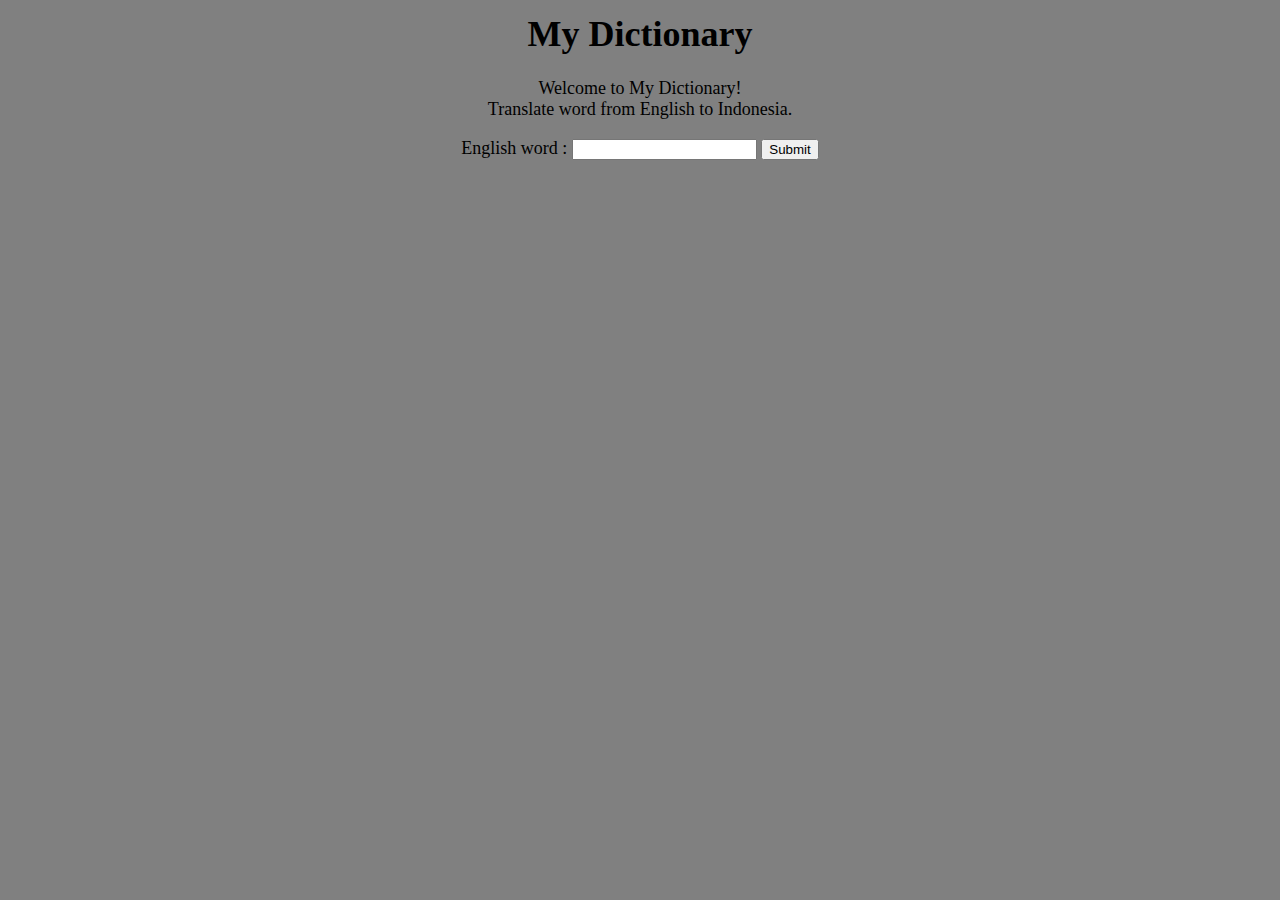
<file: My_Dictionary/index.html>
<!--Web version of my_dictionary; Wednesday, 24 March 2021-->
<!DOCTYPE html>

<html lang="en-us">
    <head>
        <link rel="stylesheet" href="homepage.css">
        <meta charset="UTF-8">
        <meta name="viewport" content="width=device-width, initial-scale=1.0">
        <meta name="description" content="My Dictionary"
        <meta name="author" content="Arya Prayoga">
        <base href="/home/map22/PROGRAMMING/Web Development/My Dictionary/" target=_blank>
        <title>My Dictionary - en-id</title>
    </head>
    <body id="homepage">
        <header>
            <h1 id="title">My Dictionary</h1>
        </header>

        <main>
            <p>
                Welcome to My Dictionary!<br>
                Translate word from English to Indonesia.
            </p>
    
            <!--Main form-->
            <form>
                <label for="translator">English word : </label>
                <input list="translator" required>
                <datalist id="translator">
                    <option value="bla bla"></option>
                </datalist>
                <input type="submit">
            </form>
        </main>
    </body>
</html>
</file>
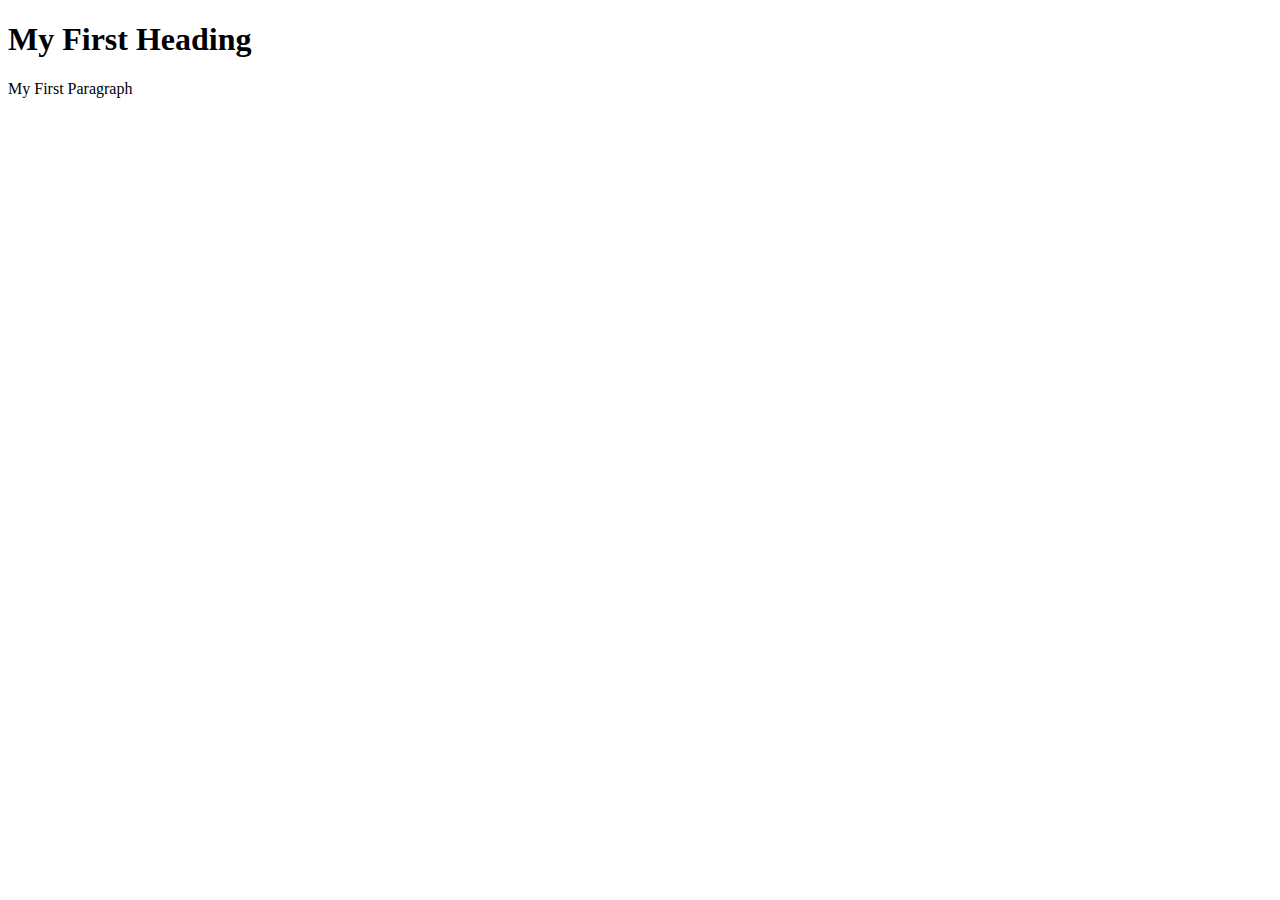
<file: HTML5 and CSS3/first.html>
<!DOCTYPE html>
<html>
    <head>
        <title>Page Title</title>
        <script src="hello.js"></script>
    </head>
    <body>
        <h1>My First Heading</h1>
        <p>My First Paragraph</p>
    </body>
</html>
</file>
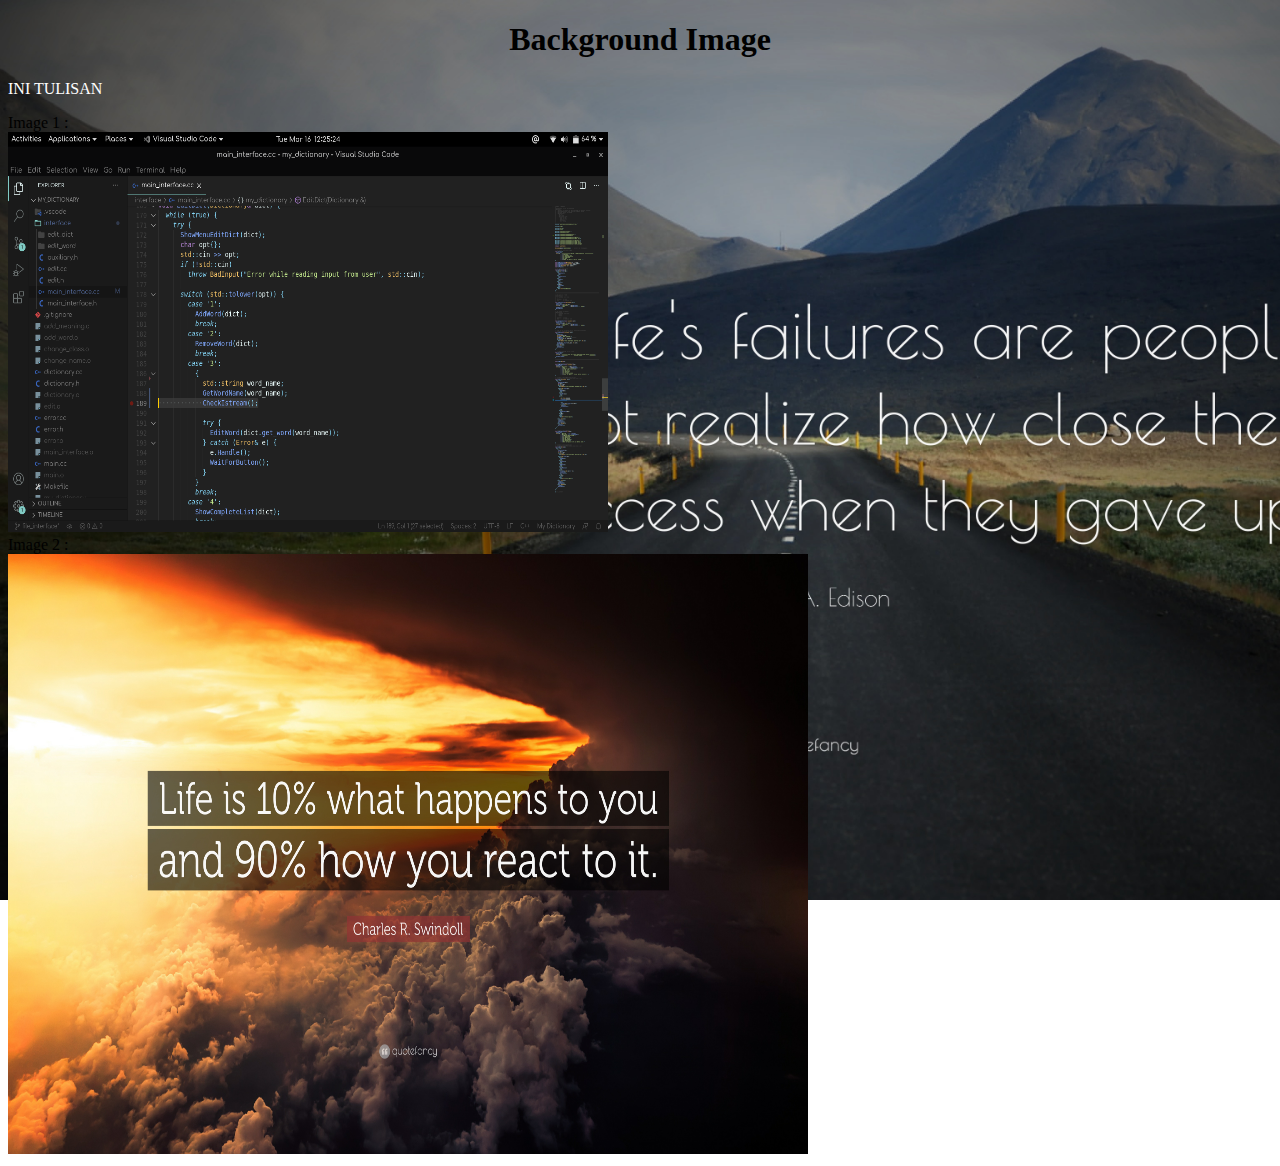
<file: HTML5 and CSS3/image.html>
<!DOCTYPE html>

<html>
<head>
    <title>IMAGE</title>
    <style>
        body {
            background-image: url('Quotefancy-4416-3840x2160.jpg');
            background-size: cover;
            background-attachment: fixed;
        }
        h1 {
            text-align: center;
        }
        p {
          color: white;  
        }
    </style>
</head>
<body>
    <h1>
        Background Image
    </h1>
    <p>
        INI TULISAN
    </p>
    <div>
        Image 1 :<br>
        <img 
            src="Screenshot from 2021-03-16 12-25-24.png" 
            alt="Screenshot"
            width="600"
            height="400"><br>
        Image 2 :<br>
        <img 
            src="Quotefancy-6361631-3840x2160.jpg"
            alt="Screenshot 2"
            width="800"
            height="600">
    </div>
</body>
</html>
</file>
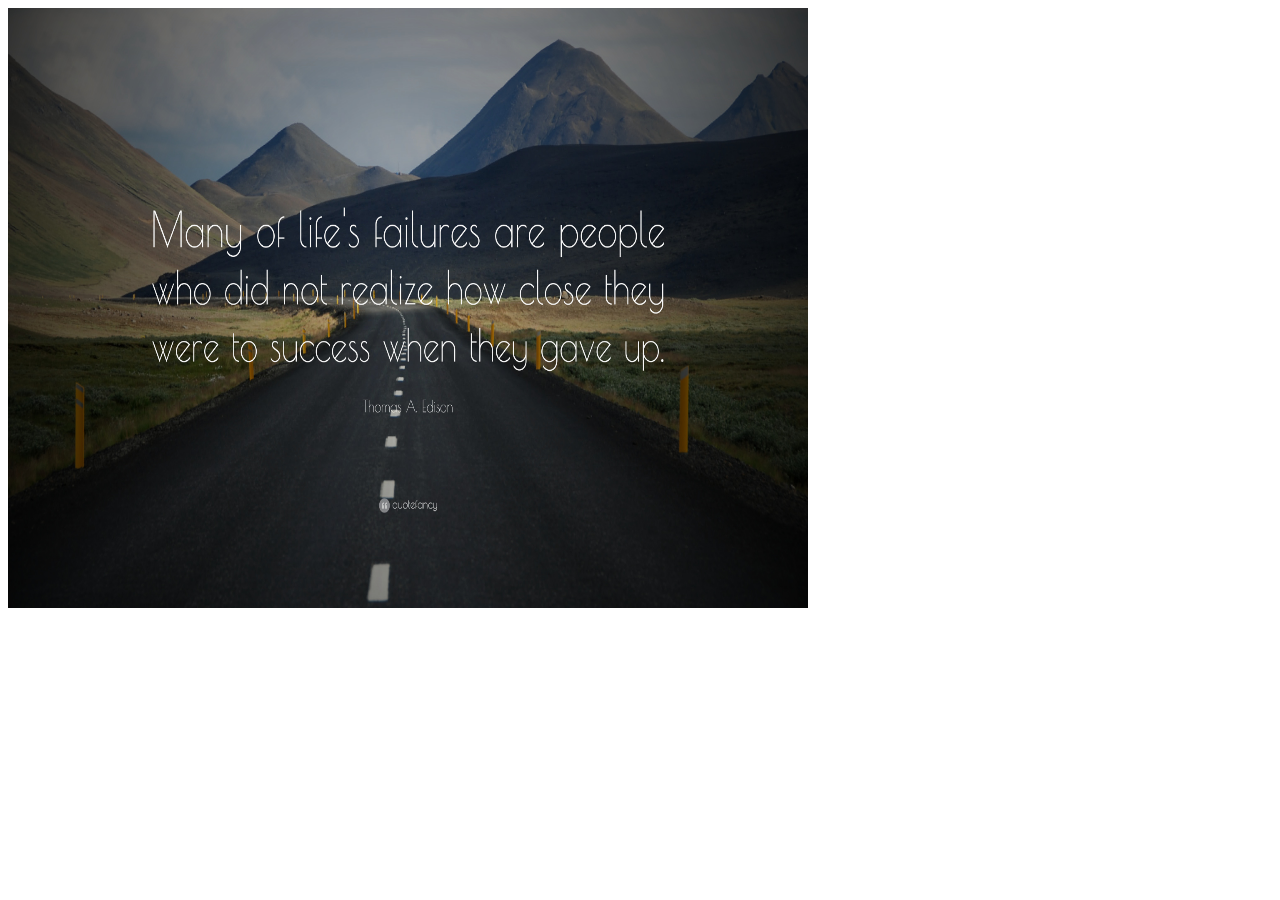
<file: HTML5 and CSS3/image_map.html>
<!DOCTYPE html>

<html>
<head>
    <title>Image Map</title>
    <map name="map">
        <area 
            shape="rect"
            coords="111, 123, 333, 345"
            alt="Random"
            href="image.html">
    </map>
</head>
<body>
    <img 
        src="Quotefancy-4416-3840x2160.jpg"
        alt="Quotes"
        width="800"
        height="600"
        usemap="#map">
</body>
</html>
</file>
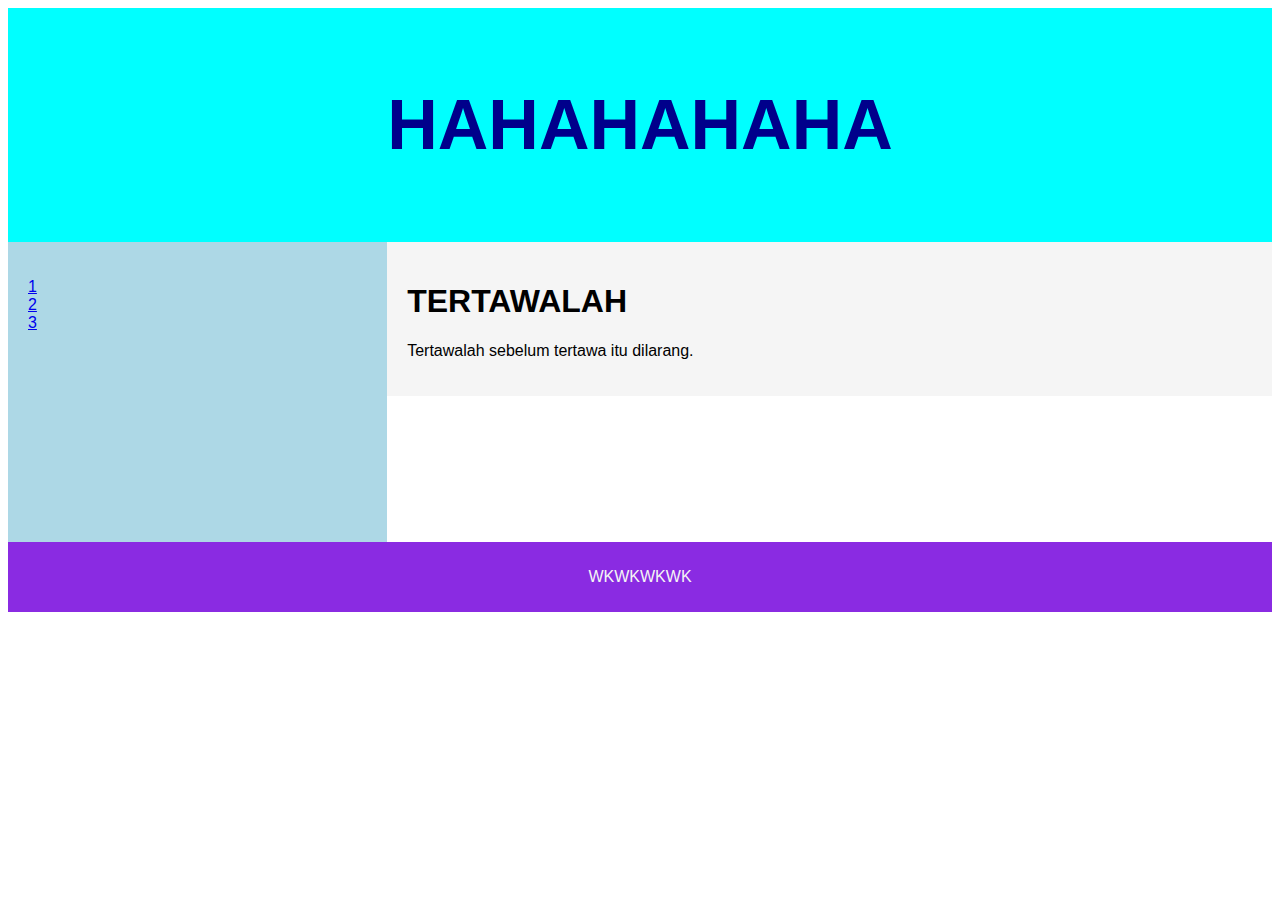
<file: HTML5 and CSS3/layout.html>
<!DOCTYPE html>

<html lang="en">
<head>
    <title>Simple Layout</title>
    <meta charset="utf-8">
    <meta name="viewport" content="width=device-width, initial-scale=1">
    <style>
        * {
            box-sizing: border-box;
        }
        body {
            font-family: Arial, Helvetica, sans-serif;
        }
        header {
            background-color: aqua;
            padding: 30px;
            text-align: center;
            font-size: 35px;
            color: darkblue;
        }
        nav {
            float: left;
            width: 30%;
            height: 300px;
            background: lightblue;
            padding: 20px;
        }
        nav ul {
            list-style-type: none;
            padding: 0;
        }
        article {
            float: left;
            padding: 20px;
            width: 70%;
            background-color: whitesmoke;
        }
        section::after {
            content: "";
            display: table;
            clear: both;
        }
        footer {
            background-color: blueviolet;
            padding: 10px;
            text-align: center;
            color: whitesmoke;
        }

        @media (max-width: 600px) {
            nav, article {
                width: 100%;
                height: auto;
            }
        }
    </style>
</head>
<body>
    <header>
        <h1>HAHAHAHAHA</h1>
    </header>

    <section>
        <nav>
            <ul>
                <li><a href="#">1</a></li>
                <li><a href="#">2</a></li>
                <li><a href="#">3</a></li>
            </ul>
        </nav>

        <article>
            <h1>TERTAWALAH</h1>
            <p>Tertawalah sebelum tertawa itu dilarang.</p>
        </article>
    </section>

    <footer>
        <p>WKWKWKWK</p>
    </footer>
</body>
</html>
</file>
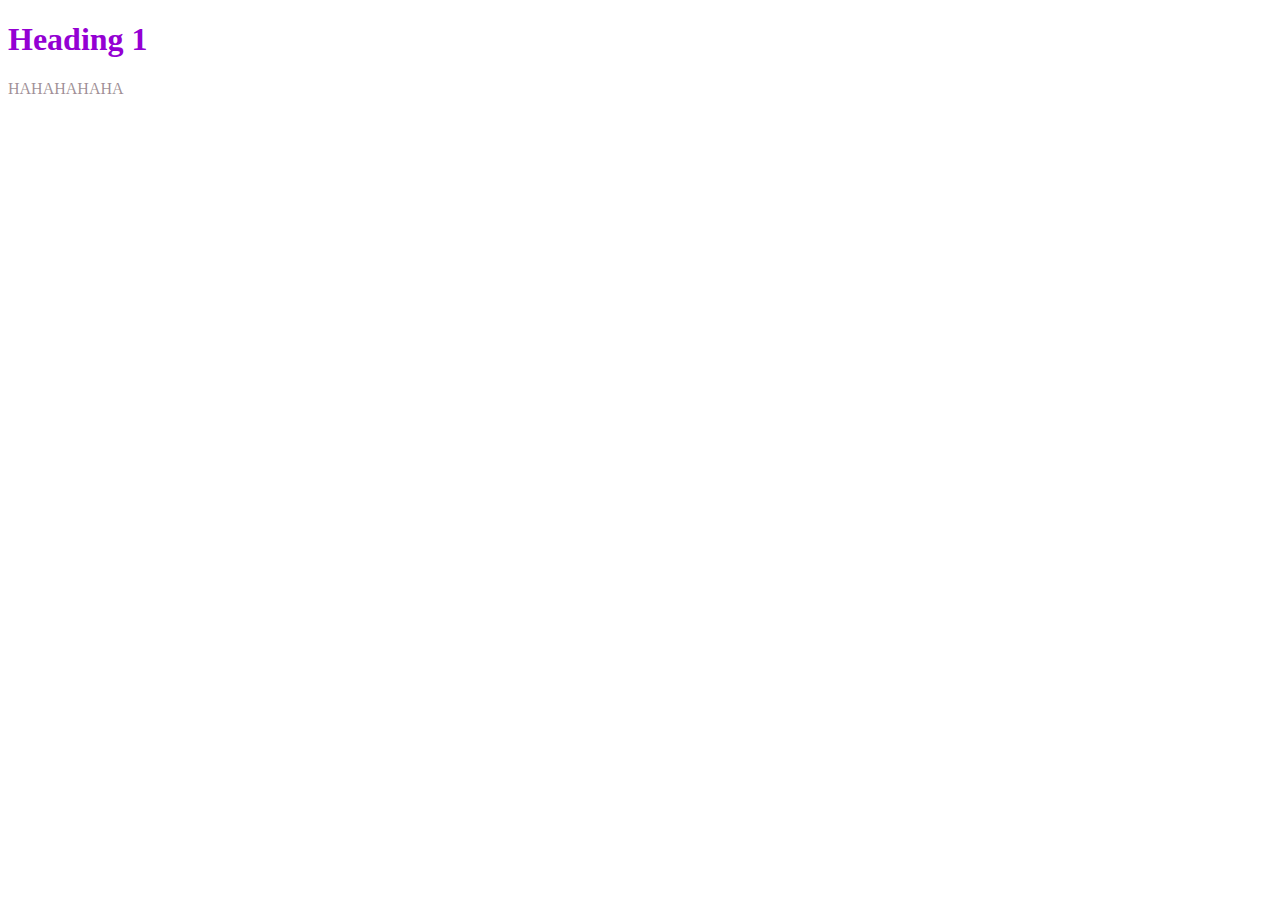
<file: HTML5 and CSS3/style_paragraph.html>
<!DOCTYPE html>
<html>
<head>
    <title>Styled Paragraph</title>
</head>
<body>
    <h1 style="color: darkviolet;">
        Heading 1
    </h1>
    <p style="color: rgba(63, 27, 46, 0.5);">
        HAHAHAHAHA
    </p>
</body>
</html>
</file>
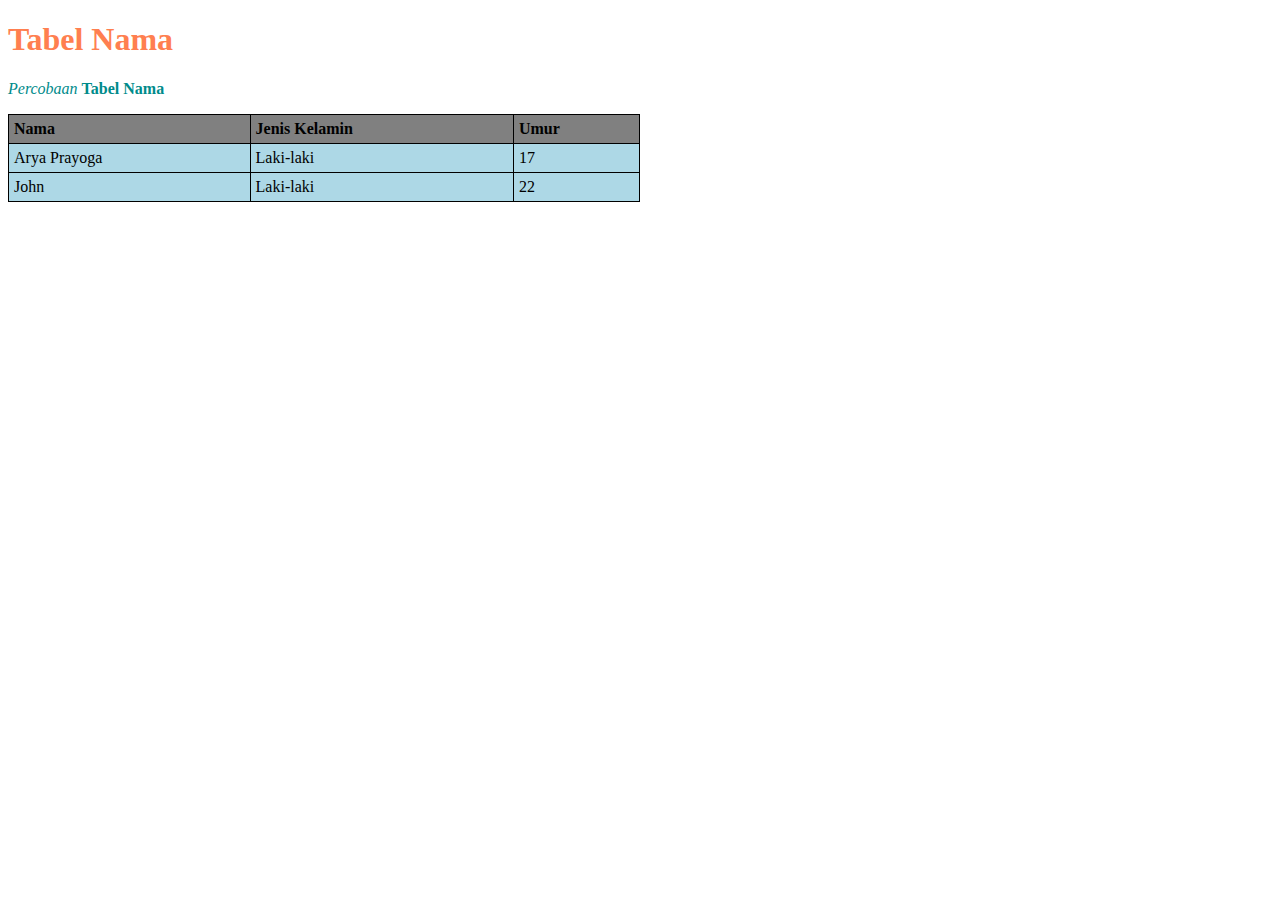
<file: HTML5 and CSS3/tabel.html>
<!DOCTYPE html>
<html>
<head>
    <title>Tabel</title>
    <style>
        table, td, th {
            border: 1px solid black;
            border-collapse: collapse;
            padding: 5px;
        }
        th {
            text-align: left;
            background-color: gray;
        }
        td {
            background-color: lightblue;
        }
    </style>
</head>
<body>
    <h1 style="color: coral;">
        Tabel Nama
    </h1>
    <p style="color: darkcyan;">
        <i>Percobaan</i> <b>Tabel Nama</b>
    </p>
    <table width="50%">
        <tr>
            <th>Nama</th>
            <th>Jenis Kelamin</th>
            <th>Umur</th>
        </tr>
        <tr>
            <td>Arya Prayoga</td>
            <td>Laki-laki</td>
            <td>17</td>
        </tr>
        <tr>
            <td>John</td>
            <td>Laki-laki</td>
            <td>22</td>
        </tr>
    </table>
</body>
</html>
</file>
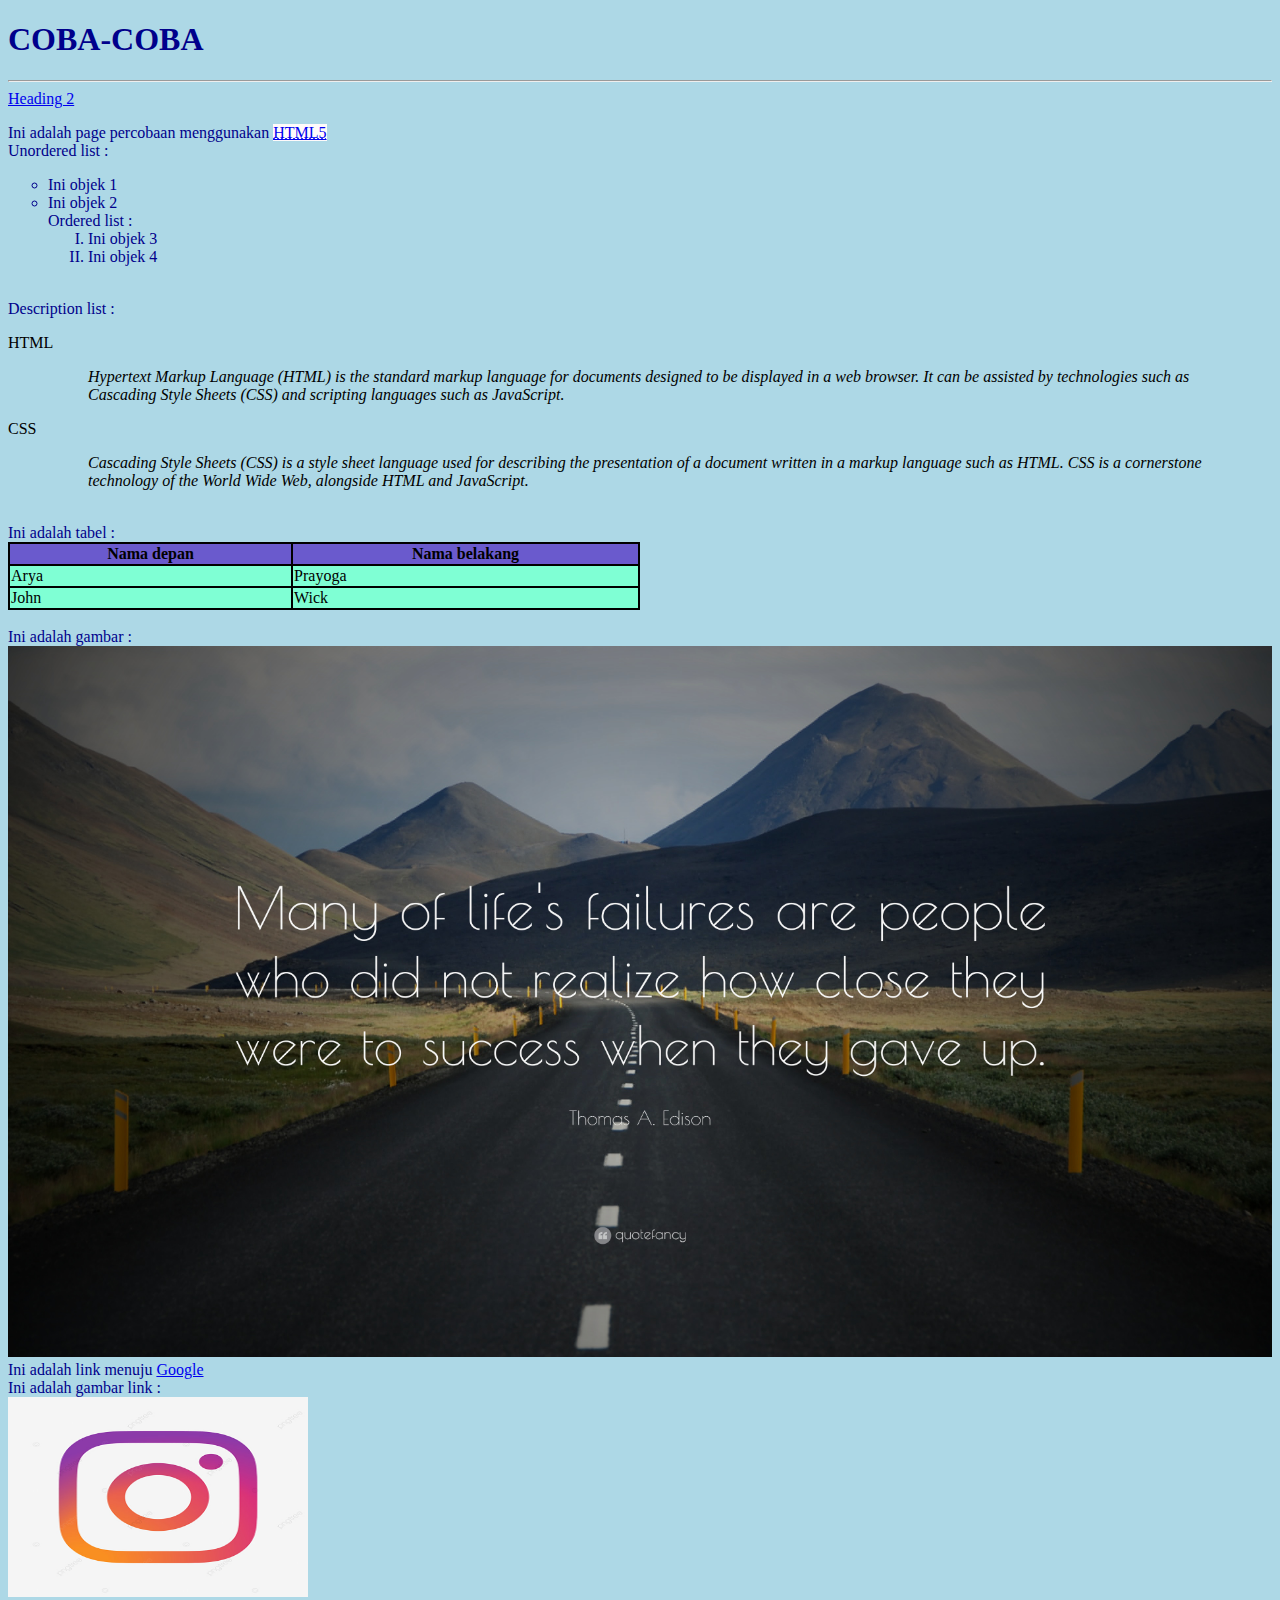
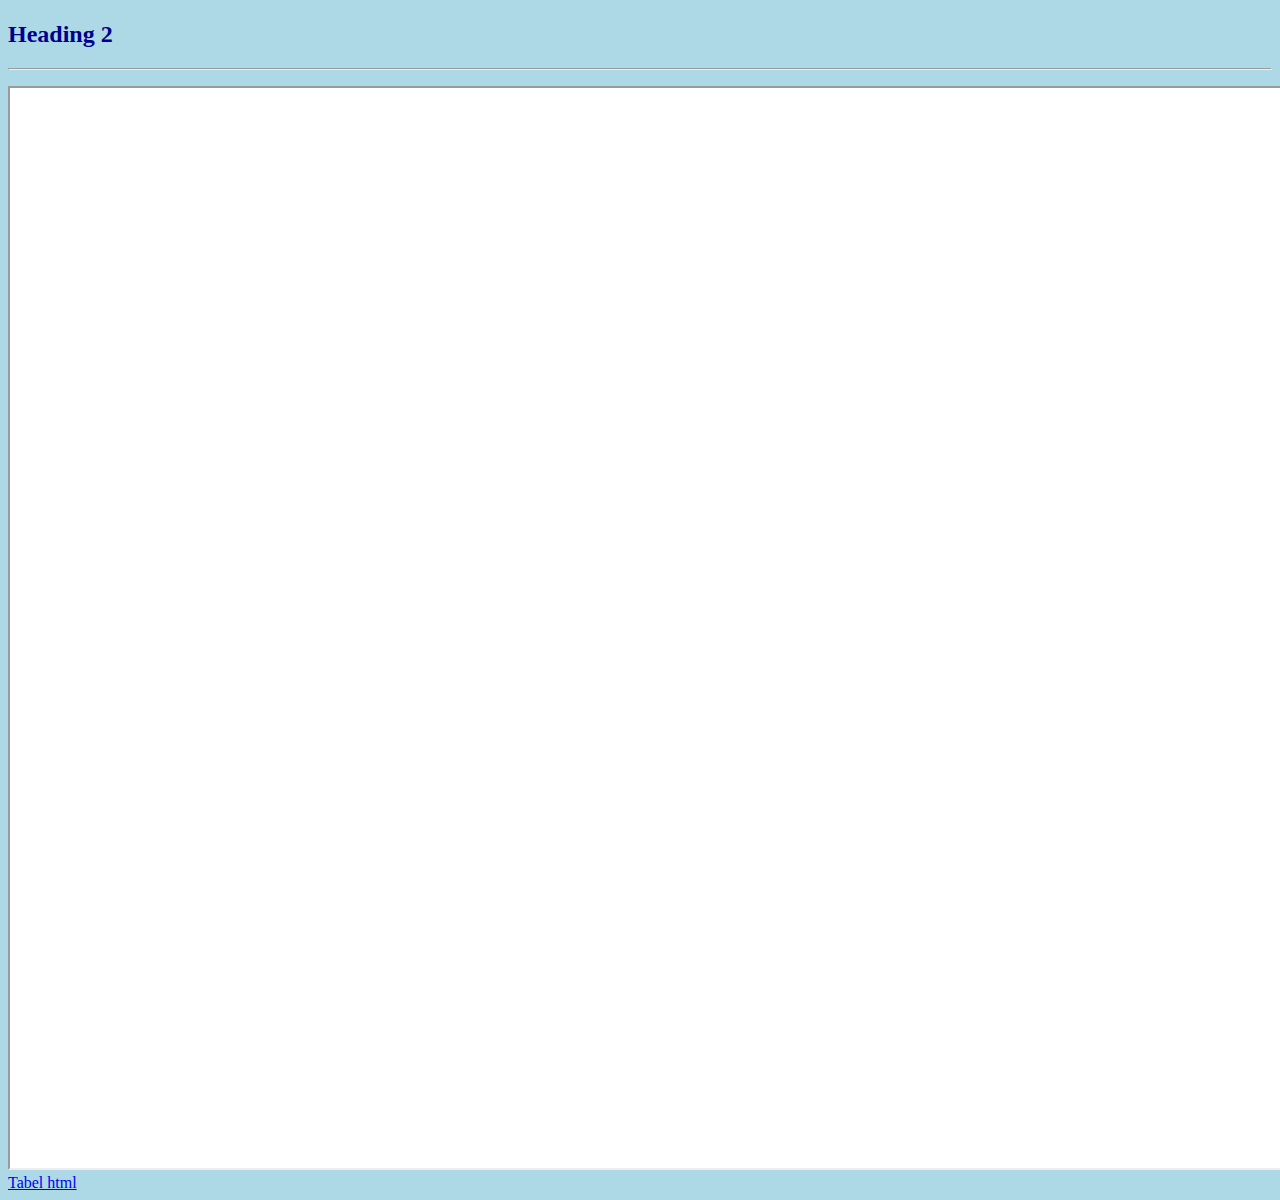
<file: HTML5 and CSS3/try_out1.html>
<!--File percobaan html5; Monday, 22 March 2021-->
<!DOCTYPE html>

<html>
<head>
    <title>Try out 1</title>
    <meta name="viewport" content="width=device-width, initial-scale=1.0">
    <style>
        table {
            color: black;
            border: 2px solid black;
            background-color: lightgray;
            border-collapse: collapse;
        }
        td {
          background-color: aquamarine;  
          border: 2px solid black;
        }
        th {
            background-color: slateblue;
            border: 2px solid black;
        }
    </style>
</head>
<body style="background-color: lightblue;">
    <div style= "color: darkblue;
                font-family: 'Times New Roman', Times, serif;">
        <h1>COBA-COBA</h1>
        <hr>
        <a href="#heading2">Heading 2</a>
        <p>Ini adalah page percobaan menggunakan 
            <span style="background-color: snow; color: darkblue;">
                <a href="https://en.wikipedia.org/wiki/HTML">
                    <abbr title="Hypertext Markup Language">HTML5</abbr>
                </a></span>
                <br>
                Unordered list :&nbsp;
                <ul style="list-style-type: circle">
                    <li>Ini objek 1</li>
                    <li>Ini objek 2</li>
                    Ordered list :
                    <ol type="I">
                        <li>Ini objek 3</li>
                        <li>Ini objek 4</li>
                    </ol>
                </ul>
            <br>
            Description list :
            <dl style="color: black;">
                <dt>HTML</dt>
                <dd><blockquote cite="https://en.wikipedia.org/wiki/HTML">
                    <i>Hypertext Markup Language (HTML) is the standard markup language 
                    for documents designed to be displayed in a web browser. 
                    It can be assisted by technologies such as Cascading Style Sheets (CSS) and 
                    scripting languages such as JavaScript.</i></blockquote>
                </dd>
                <dt>CSS</dt>
                <dd><blockquote cite="https://en.wikipedia.org/wiki/CSS">
                    <i>Cascading Style Sheets (CSS) is a style sheet language used for 
                    describing the presentation of a document written in a markup language 
                    such as HTML. CSS is a cornerstone technology of the World Wide Web, 
                    alongside HTML and JavaScript.</i></blockquote>
                </dd>
            </dl>
            <br>
            Ini adalah tabel :<br>
            <table style="width: 50%;">
                <tr>
                    <th>Nama depan</th>
                    <th>Nama belakang</th>
                </tr>
                <tr>
                    <td>Arya</td>
                    <td>Prayoga</td>
                </tr>
                <tr>
                    <td>John</td>
                    <td>Wick</td>
                </tr>
            </table>
            <br>
            Ini adalah gambar :<br>
            <img src="Quotefancy-4416-3840x2160.jpg"
                alt="Gambar Quote"
                width="100%"
                height="100%">
            <br>
            Ini adalah link menuju <a href="https://www.google.com" target="_blank">Google</a>
            <br>
            Ini adalah gambar link : <br> 
            <a href="https://www.instagram.com" target="_blank">
                <img src="instagram logo.jpg" alt="instagram"
                    width="300" height="200"></a>
            <br>
            <h2 id="heading2">Heading 2</h2>
            <hr>
        </p>
    </div>
    <!-- Refused to connect because violate Content Security Policy -->
    <!-- The contents of iframe must be located in the same host as the document -->
    <iframe src="https://google.com" title="Google" name="a" width="1920" height="1080"
            style="background-color: white;"></iframe>
    <!-- This is working -->
    <a href="tabel.html" target="a">Tabel html</a>
</body>
</html>
</file>
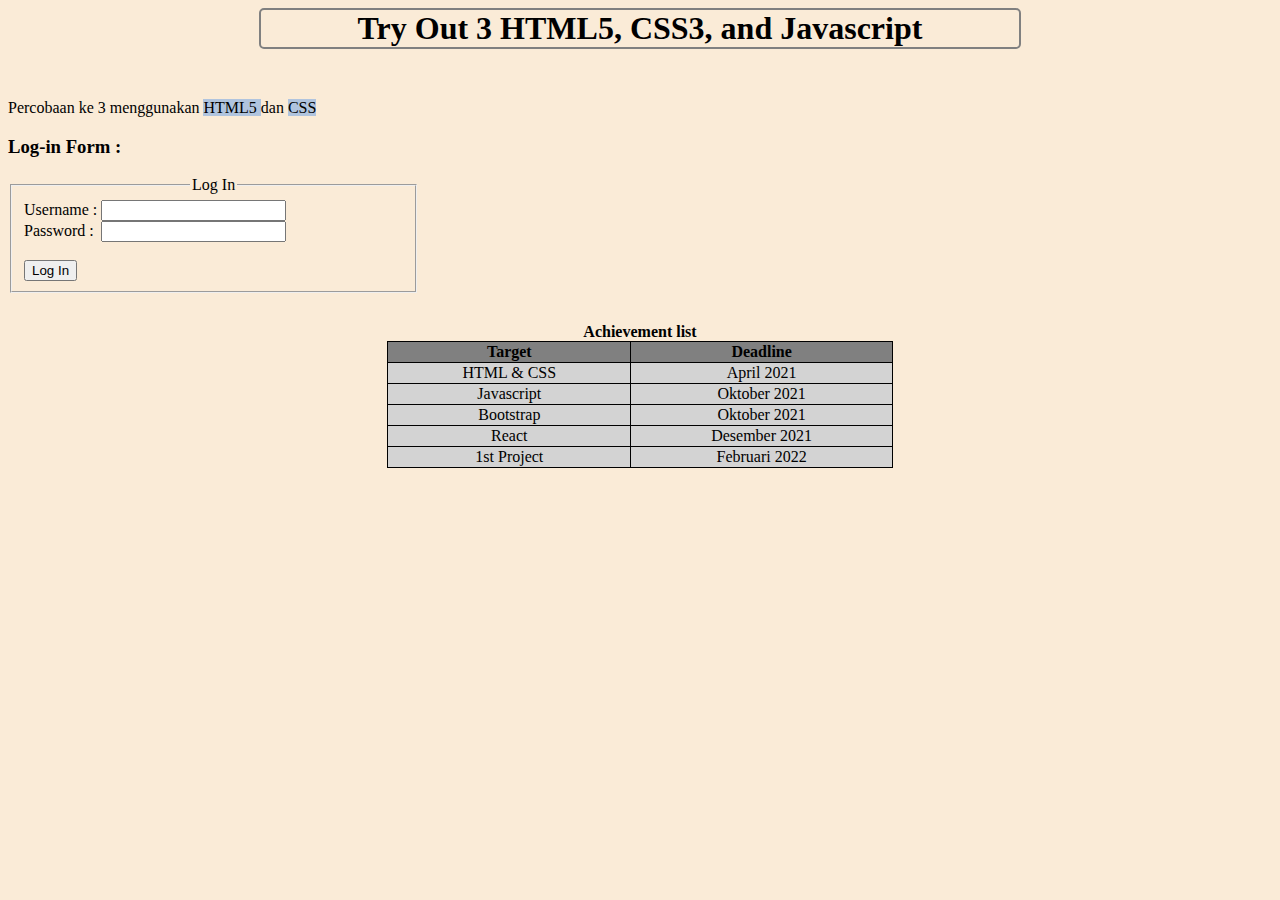
<file: HTML5 and CSS3/try_out3.html>
<!DOCTYPE html>

<html lang="id">
    <head>
        <link rel="stylesheet" href="try_out3.css">
        <title>Try Out 3</title>
        <meta charset="UTF-8">
        <meta name="viewport" content="width=device-width, initial-scale=1.0">
        <meta name="description" content="Some try out of html5, css3, and javascript">
        <meta name="author" content="Arya Prayoga">
        <base href="/home/map22/PROGRAMMING/Web Development/HTML5 and CSS3/try_out3.html"
            target="_blank">
    </head>
    <body>
        <h1 id="title" class="center">Try Out 3 HTML5, CSS3, and Javascript</h1>

        <p>Percobaan ke 3 menggunakan 
            <a href="https://en.wikipedia.org/wiki/HTML">
                <abbr title="Hypertext Markup Language">HTML5</abbr>
            </a>
             dan
            <a href="https://en.wikipedia.org/wiki/CSS">
                <abbr title="Cascading Style Sheet">CSS</abbr>
            </a>
        </p>

        <h3>Log-in Form :</h3>
        <form action="login.html" method="POST">
            <fieldset id="login">
                <legend>Log In</legend>
                <label for="username">Username :</label>
                <input type="text" id="username" name="username" required><br>
                <label for="password">Password :</label>
                <input type="password" id="password" name="password" required><br><br>
                <input type="submit" value="Log In" id="submit">
            </fieldset>
        </form>

        <table id="task" class="center">
            <caption><b>Achievement list</b></caption>
            <tr>
                <th>Target</th>
                <th>Deadline</th>
            </tr>
            <tr>
                <td>HTML & CSS</td>
                <td>April 2021</td>
            </tr>
            <tr>
                <td>Javascript</td>
                <td>Oktober 2021</td>
            </tr>
            <tr>
                <td>Bootstrap</td>
                <td>Oktober 2021</td>
            </tr>
            <tr>
                <td>React</td>
                <td>Desember 2021</td>
            </tr>
            <tr>
                <td>1st Project</td>
                <td>Februari 2022</td>
            </tr>
        </table>


    </body>
</html>
</file>
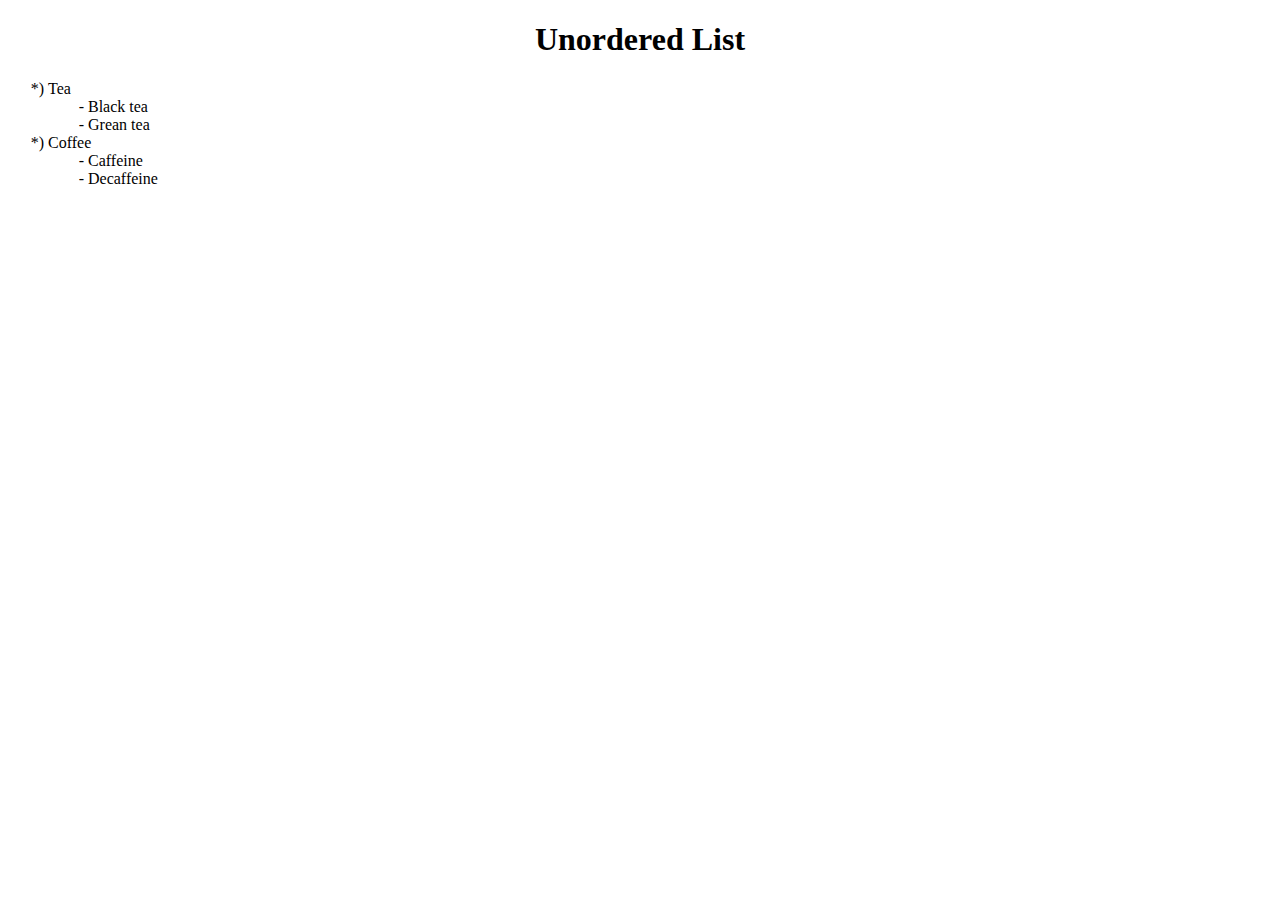
<file: HTML5 and CSS3/unordered_list.html>
<!DOCTYPE html>

<html>
<head>
    <title>Unordered List</title>
</head>
<body>
    <h1 style="text-align: center;">
        Unordered List
    </h1>
    <ul style="list-style-type: '*) ';">
        <li>Tea</li>
        <ul style="list-style-type: '- ';">
            <li>Black tea</li>
            <li>Grean tea</li>
        </ul>
        <li>Coffee</li>
        <ul style="list-style-type: '- ';">
            <li>Caffeine</li>
            <li>Decaffeine</li>
        </ul>
    </ul>
</body>
</html>
</file>
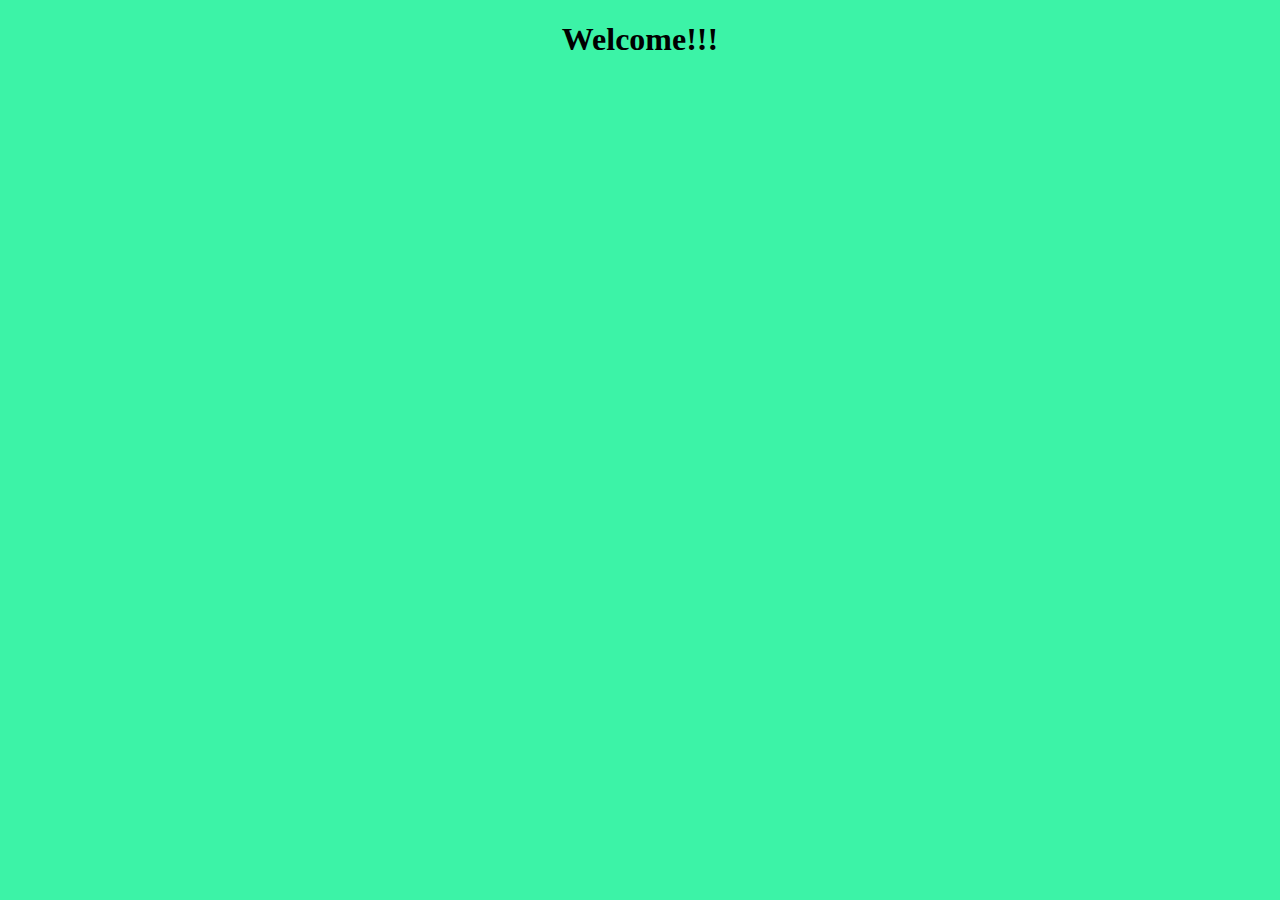
<file: HTML5 and CSS3/welcome_page.html>
<!DOCTYPE html>

<html lang="id">
<head>
    <meta charset="utf-8">
    <title>Welcome Page</title>
    <meta name="viewport" content="width=device-width, initial-scale=1.0">
    <style>
        body {background-color: rgb(60, 243, 167);}
    </style>
</head>
<body>
    <h1 style="text-align: center;">Welcome!!!</h1>
</body>
</html>
</file>
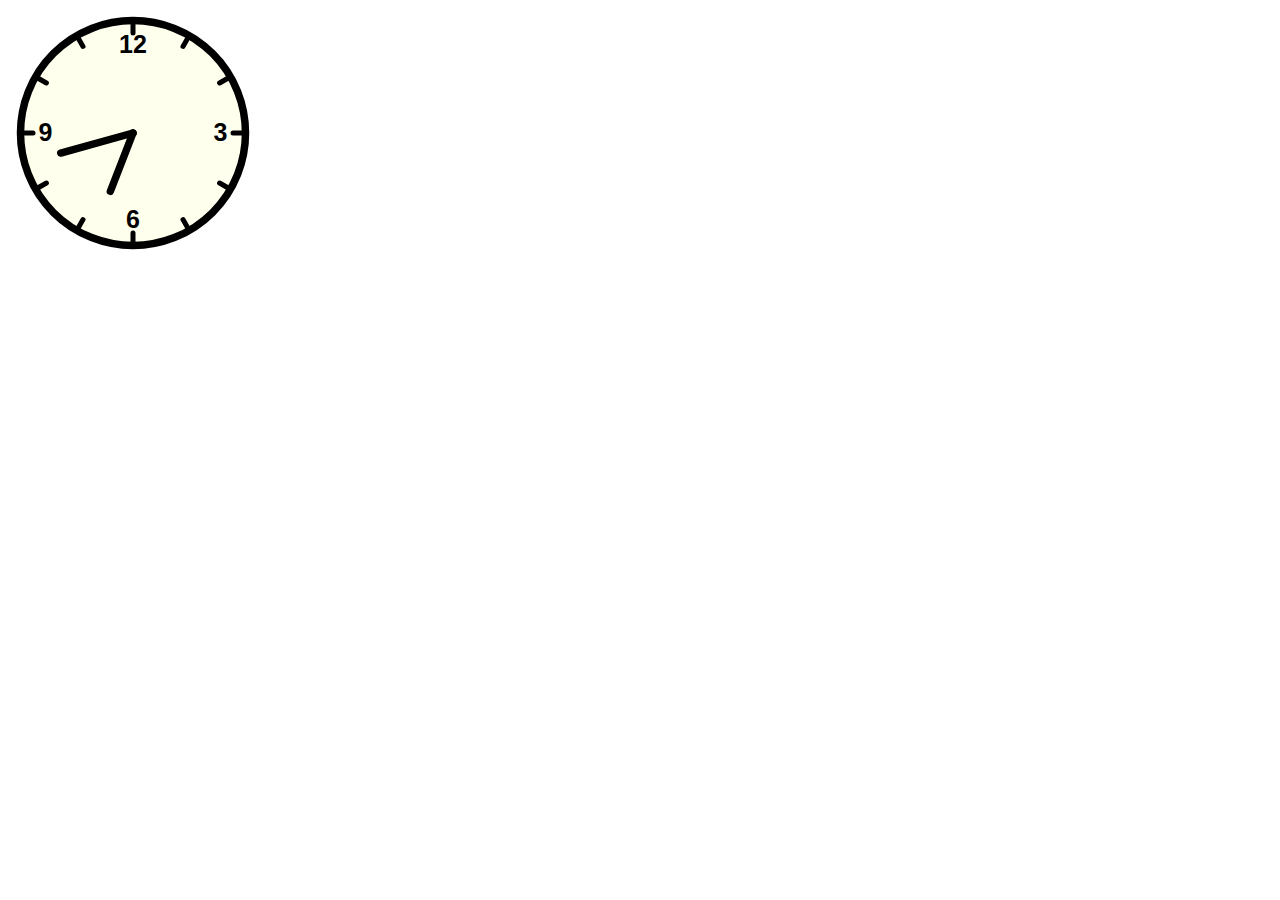
<file: Javascript/jstdg7-master/ch15/clock.html>
<html>
<head>
<title>Analog Clock</title>
<style>
/* These CSS styles all apply to the SVG elements defined below */
#clock {                             /* Styles for everything in the clock:*/
   stroke: black;                    /* black lines */
   stroke-linecap: round;            /* with rounded ends */
   fill: #ffe;                       /* on an off-white background */
}
#clock .face { stroke-width: 3; }    /* Clock face outline */
#clock .ticks { stroke-width: 2; }   /* Lines that mark each hour */
#clock .hands { stroke-width: 3; }   /* How to draw the clock hands */
#clock .numbers {                    /* How to draw the numbers */
    font-family: sans-serif; font-size: 10; font-weight: bold;
    text-anchor: middle; stroke: none; fill: black;
}
</style>
</head>
<body>
  <svg id="clock" viewBox="0 0 100 100" width="250" height="250">
    <!-- The width and height attributes are the screen size of the graphic -->
    <!-- The viewBox attribute gives the internal coordinate system -->
    <circle class="face" cx="50" cy="50" r="45"/>  <!-- the clock face -->
    <g class="ticks">   <!-- tick marks for each of the 12 hours -->
      <line x1='50' y1='5.000' x2='50.00' y2='10.00'/>
      <line x1='72.50' y1='11.03' x2='70.00' y2='15.36'/>
      <line x1='88.97' y1='27.50' x2='84.64' y2='30.00'/>
      <line x1='95.00' y1='50.00' x2='90.00' y2='50.00'/>
      <line x1='88.97' y1='72.50' x2='84.64' y2='70.00'/>
      <line x1='72.50' y1='88.97' x2='70.00' y2='84.64'/>
      <line x1='50.00' y1='95.00' x2='50.00' y2='90.00'/>
      <line x1='27.50' y1='88.97' x2='30.00' y2='84.64'/>
      <line x1='11.03' y1='72.50' x2='15.36' y2='70.00'/>
      <line x1='5.000' y1='50.00' x2='10.00' y2='50.00'/>
      <line x1='11.03' y1='27.50' x2='15.36' y2='30.00'/>
      <line x1='27.50' y1='11.03' x2='30.00' y2='15.36'/>
    </g>
    <g class="numbers"> <!-- Number the cardinal directions-->
      <text x="50" y="18">12</text><text x="85" y="53">3</text>
      <text x="50" y="88">6</text><text x="15" y="53">9</text>
    </g>
    <g class="hands">   <!-- Draw hands pointing straight up. -->
      <line class="hourhand" x1="50" y1="50" x2="50" y2="25"/>
      <line class="minutehand" x1="50" y1="50" x2="50" y2="20"/>
    </g>
  </svg>
  <script src="clock.js"></script>
</body>
</html>
</file>
<file: My_Dictionary/homepage.css>
body#homepage {
    background-color: gray;
    text-align: center;
    font-size: 18px;
    color: black;
}

header {
    
}

h1#title {
    text-align: center;
    padding: 5px;
    max-width: 20%;
    margin: auto;
}
</file>
<file: HTML5 and CSS3/try_out3.css>
.center {
    margin: auto;
}

body {
    background-color: antiquewhite;
}

h1#title {
    text-align: center;
    border: 2px solid gray;
    border-radius: 5px;
    max-width: 60%;
}

p {
    margin-top: 50px;
}

abbr, a {
    text-decoration: none;
}

input#password {
    margin-left: 3px;
}

input#submit:hover {
    background-color: darkgray;
}

fieldset#login {
    max-width: 30%;
}

fieldset#login legend {
    text-align: center;
}

table,td, th {
    border: 1px solid black;
    border-collapse: collapse;
    text-align: center;
}

#task {
    min-width: 40%;
    max-width: 60%;
    margin-top: 30px;
}

#task th {
    background-color: gray;
}

#task td {
    background-color: lightgray;
}

#task th:hover, #task td:hover {
    background-color: darkgray;
}

a:link, a:visited {
    color: black;
    background-color: lightsteelblue;
}

a:hover, a:active {
    color: black;
    background-color: lightskyblue;
}
</file>
